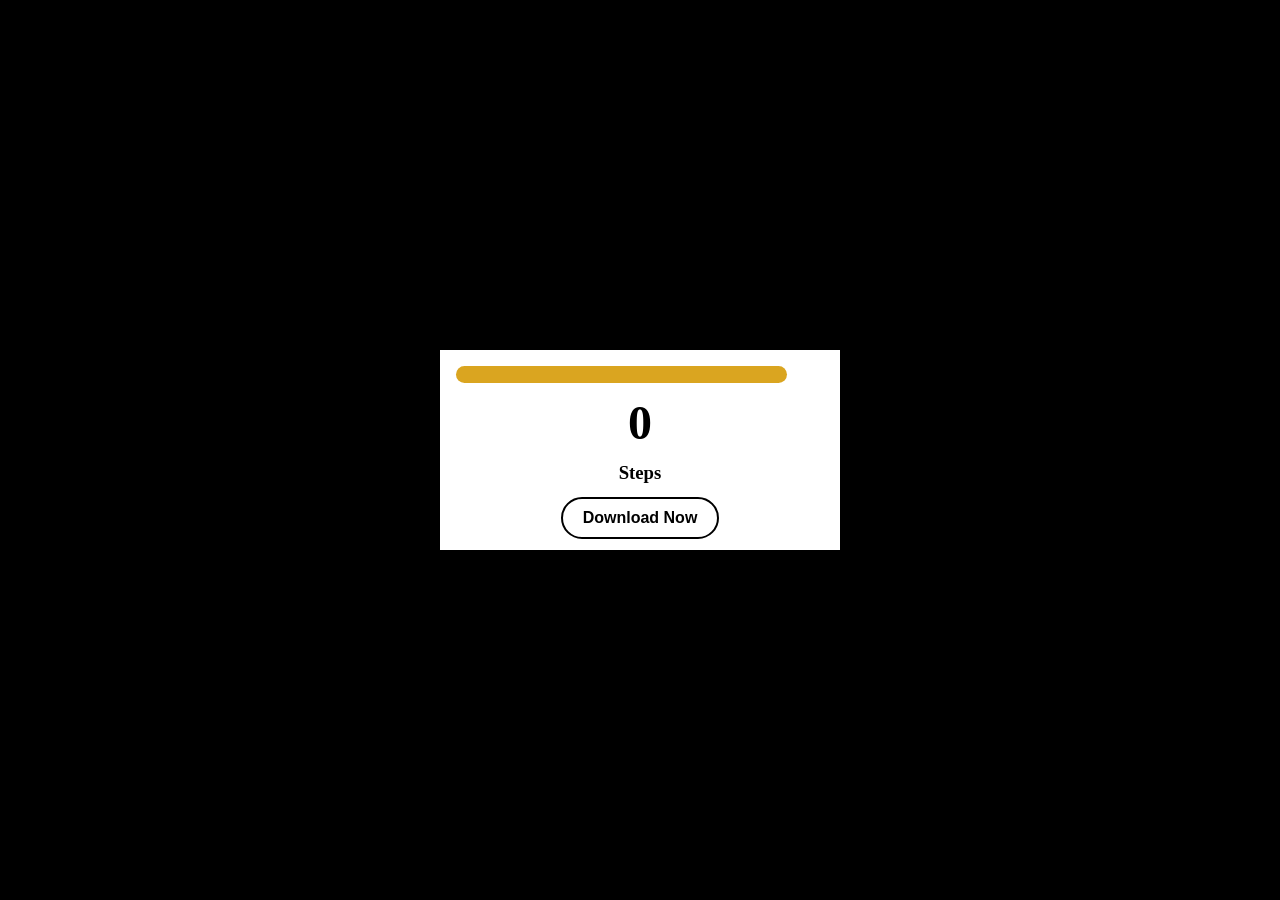
<file: DOM/index.html>
<!DOCTYPE html>
<html lang="en">
<head>
    <meta charset="UTF-8">
    <meta name="viewport" content="width=device-width, initial-scale=1.0">
    <title>Document</title>
    <link rel="stylesheet" href="style.css">
</head>
<body>
    <main>
    <div class="box">
        <div class="outer">
            <div class="inner"></div>
        </div>
          <div class="bottom">  
        <h2>0</h2>
        <h3>Steps</h3>
        <button>Download Now</button>
        
    </div>
    </div>
    </main>
    <script src="script.js"></script>
</body>
</html>
</file>
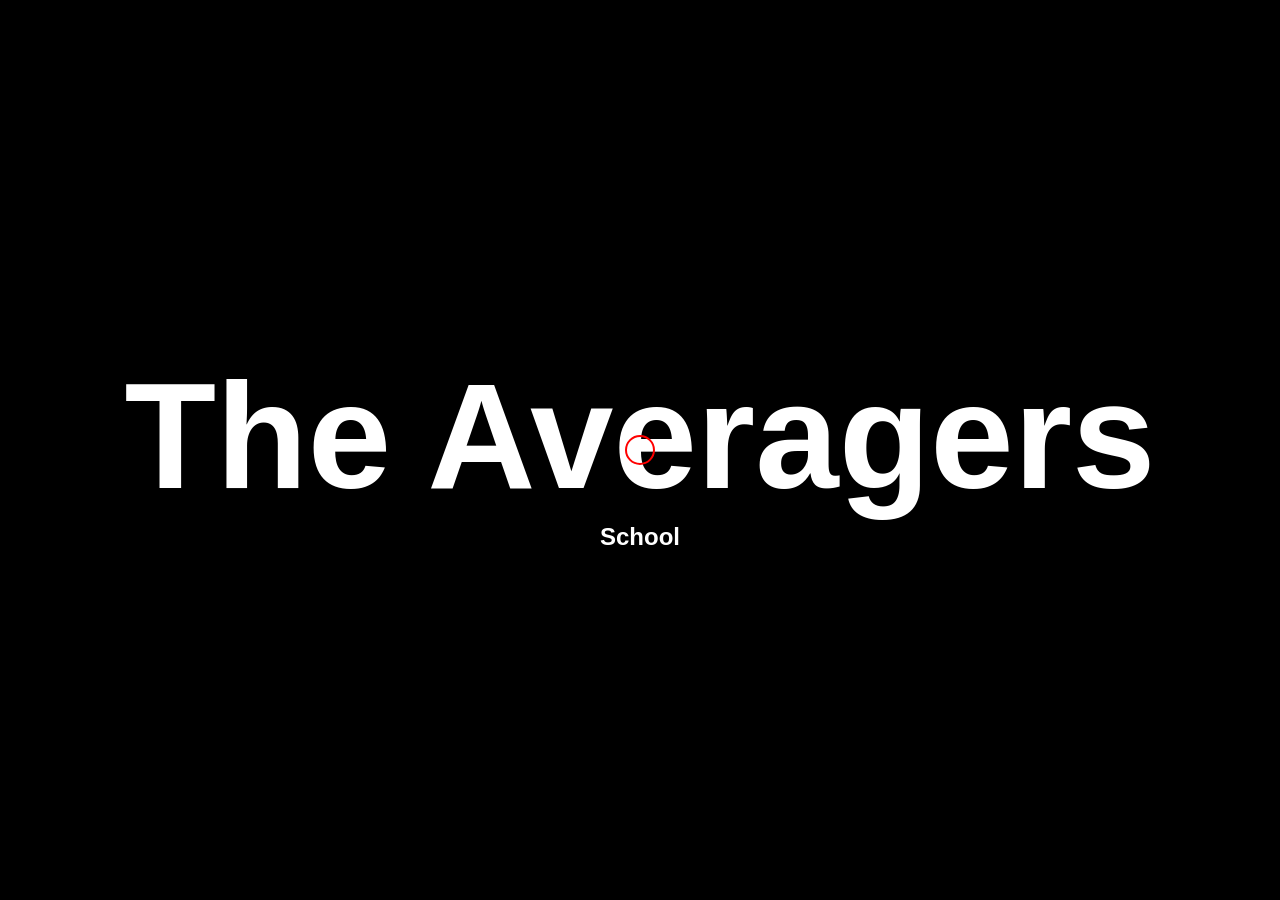
<file: DOM/cursor follower/index.html>
<!DOCTYPE html>
<html lang="en">
<head>
    <meta charset="UTF-8">
    <meta name="viewport" content="width=device-width, initial-scale=1.0">
    <title>Mouse Follower</title>
    <link rel="stylesheet" href="style.css">
</head>
<body>
    <div class="big">
    </div>
    <h1>The <span>Averagers</span></h1>
    <h2>School</h2>
    <script src="script.js"></script>
</body>
</html>
</file>
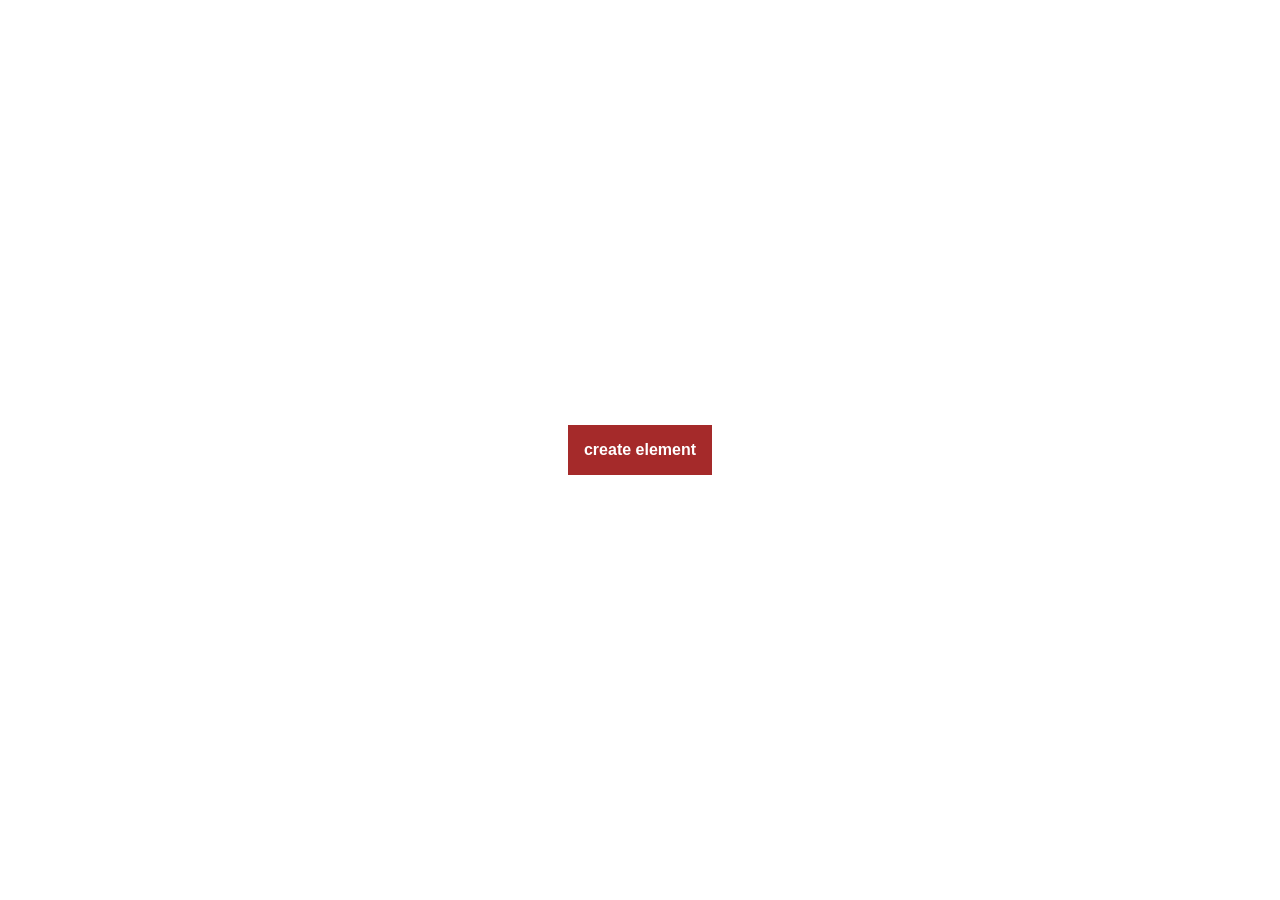
<file: DOM/gptquestions/index.html>
<!DOCTYPE html>
<html lang="en">
<head>
    <meta charset="UTF-8">
    <meta name="viewport" content="width=device-width, initial-scale=1.0">
    <title>Document</title>
</head>
<link rel="stylesheet" href="style.css">
<body>
    <main>
<button>create element</button>
</main>
    <script src="script.js"></script>
</body>
</html>
</file>
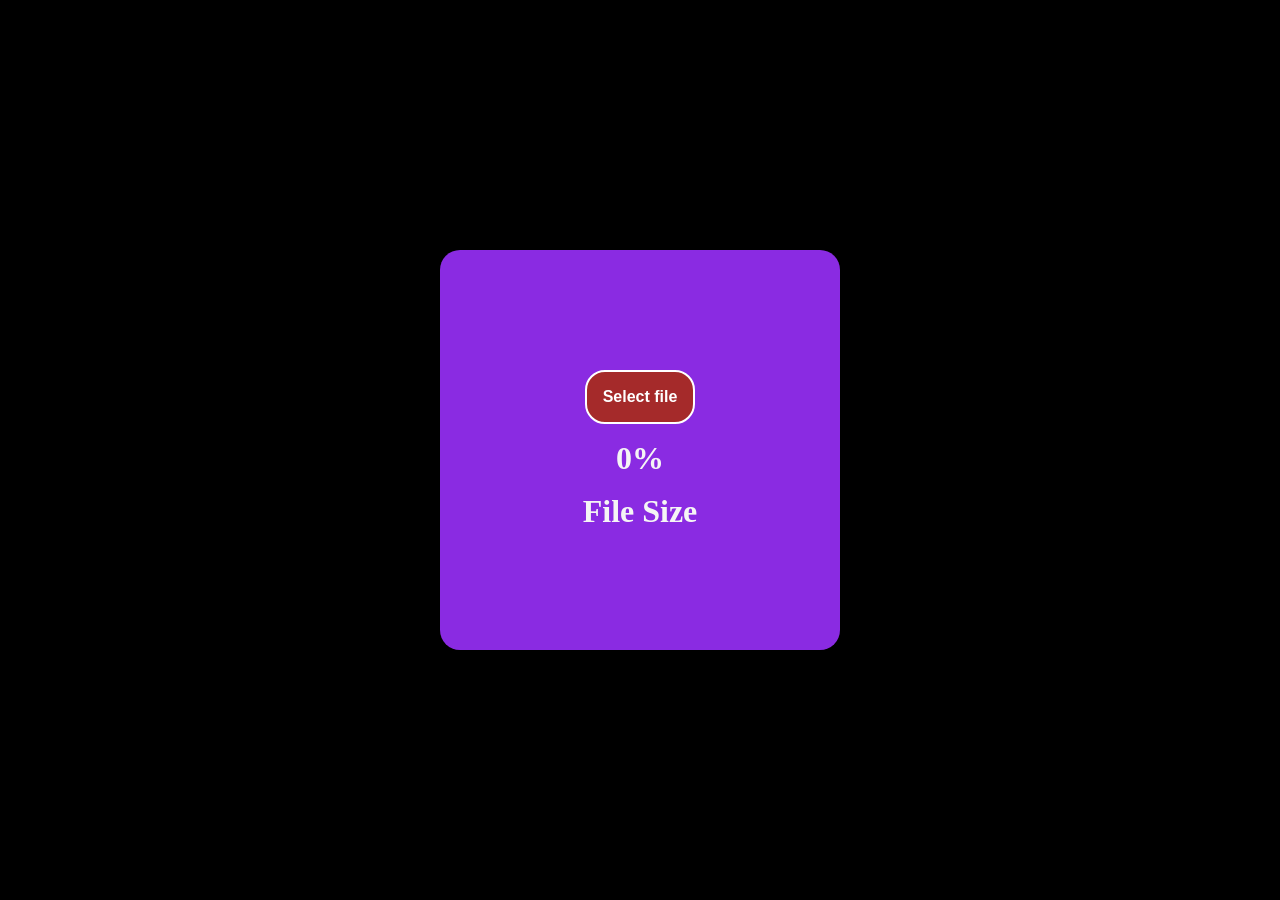
<file: DOM/phase-2/index.html>
<!DOCTYPE html>
<html lang="en">
<head>
    <meta charset="UTF-8">
    <meta name="viewport" content="width=device-width, initial-scale=1.0">
    <title>Document</title>
    <link rel="stylesheet" href="style.css">
</head>
<body>
    <div class="box">
    <button>Select file</button>
    <h2>0%</h2>
    <h1>File Size</h1>
   </div>
    <script src="script.js"></script>
</body>
</html>
</file>
<file: DOM/style.css>
*{
    padding: 0;
    margin: 0;
    box-sizing: border-box;
}
html,body{
    width: 100%;
    height: 100%;
}
main{
    display: flex;
    width: 100%;
    height: 100%;
    justify-content: center;
    gap: 1rem;
    align-items: center;
    background-color: black;
}
.box{
    background-color: white;
    width: 400px;
    height: 200px;
    color: black;
    padding: 1rem;
}
.outer{
    width: 90%;
    height: 10%;
    background-color: goldenrod;
    justify-self: center;
    border-radius: 50px;
}
.inner{
    width: 0%;
    height: 100%;
    background-color: green;
    border-radius: 50px;
}
.bottom{
    display: flex;
flex-direction: column;
    align-items: center;
    justify-content: space-evenly;
    height: 100%;
}
button{
    padding: 10px 20px;
    border: 2px solid black;
    background-color: transparent;
    color: black;
    border-radius: 30px;
    font-weight: 700;
    font-size: 1rem;
}
button:active{
    scale:0.90;
}
.bottom h2{
    font-size: 3rem;
}
.box2{
    background-color: black;
    width: 400px;
    height: 200px;
    color: white;
    padding: 1rem;
}
.outer2{
    width: 90%;
    height: 10%;
    background-color: goldenrod;
    justify-self: center;
    border-radius: 50px;
}
.inner2{
    width: 0%;
    height: 100%;
    background-color: green;
    border-radius: 50px;
}
.bottom2{
    display: flex;
    align-items: center;
    justify-content: space-evenly;
}
.btn2{
    padding: 10px 20px;
    border: 2px solid white;
    background-color: transparent;
    color: white;
    border-radius: 30px;
    font-weight: 700;
    font-size: 1rem;
}
.btn2:active{
    scale:0.90;
}
.bottom h2{
    font-size: 3rem;
}
</file>
<file: DOM/cursor follower/style.css>
*{
    margin: 0;
    padding: 0;
    box-sizing: border-box;
    font-family:'Segoe UI', Tahoma, Geneva, Verdana, sans-serif;
    color: white;
}
html,body{
    width: 100%;
    height: 100%;
}
body{
    cursor: none;
    background-color: black;
    display: flex;
    align-items: center;
    flex-direction: column;
    justify-content: center;
}
h1{
    font-size: 150px;
}
h1 span:hover{
    color: orangered;
    transition: all 0.6s cubic-bezier(0.455, 0.03, 0.515, 0.955);
    text-shadow: 0px 0px 10px orangered;
}
.big{
    width: 30px;
    height: 30px;
    border: 2px solid red;
    border-radius: 50%;
    display: flex;
    align-items: center;
    justify-content: center;
    position: absolute;
}
</file>
<file: DOM/gptquestions/style.css>
*{
    margin: 0;
    padding: 0;
    box-sizing: border-box;
}
html,body{
    width: 100%;
    height: 100%;
}
body{
    display: flex;
    align-items: center;
    justify-content: center;
    overflow: hidden;
}
main{
    display: flex;
}
button{
    padding: 1rem 1rem;
    background-color: brown;
    color:white;
    font-weight: 600;
    border: none;
    font-size: 1rem;
    margin: 1rem;
    position: relative;
    z-index: 9999;
}
button:active{
    scale: 0.80;
}
</file>
<file: DOM/phase-2/style.css>
*{
    margin: 0;
    padding: 0;
    box-sizing: border-box;
}
html,body{
    width: 100%;
    height: 100%;
}
body{
    width: 100%;
    height: 100%;
     display: flex;
     align-items: center;
     justify-content: center;
     background-color: black;
}
.box{
    width: 400px;
    height: 400px;
    background-color: blueviolet;
        display: flex;
     align-items: center;
     justify-content: center;
     flex-direction: column;
     border-radius: 20px;
     gap: 1rem;
     color: whitesmoke;
}
h2{
    font-size: 2rem;
}
button{
    padding: 1rem 1rem;
    font-size: 1rem;
    font-weight: 600;
    background-color: brown;
    color: white;
    border: 2px solid white;
    transition: all 0.2s linear;
    border-radius: 20px;
}
button:active{
    scale: 0.90;
}
</file>
